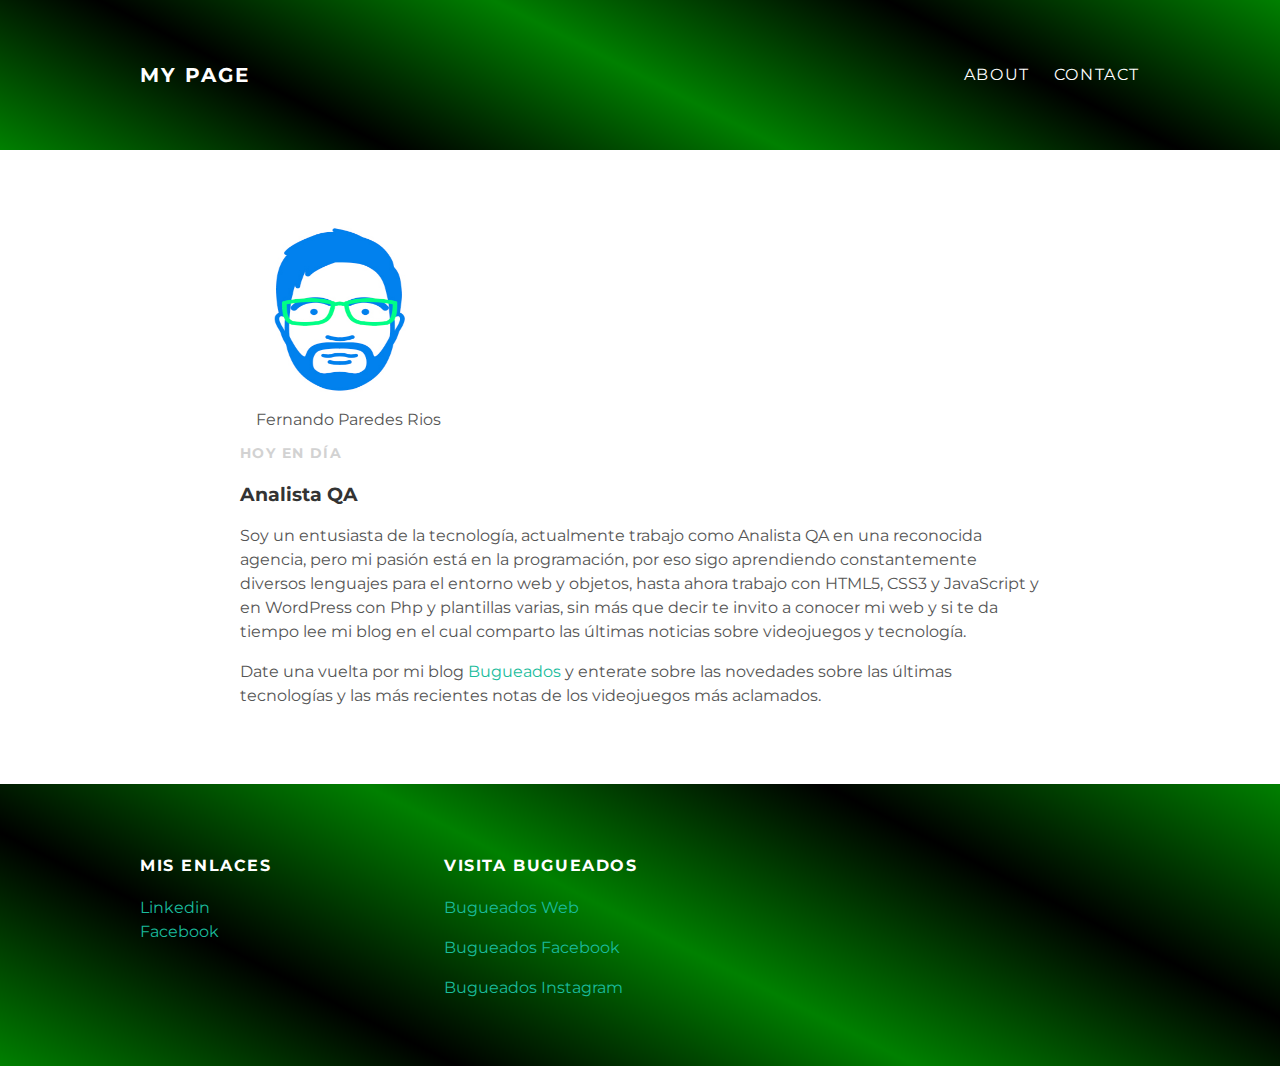
<file: index.html>
<!DOCTYPE html>
<html lang="en">
<head>
	<meta charset="UTF-8">
	<title>My blog</title>
	<link rel="stylesheet" type="text/css" href="styles.css">
</head>
<body>
	<div id="header">
		<div class="container">
			<a id="header-title" href="index.html">My Page</a>
			<ul id="header-nav" class="navbar-links">
				<li><a href="about.html">About</a></li>
				<li><a href="mailto:fprios112@gmail.com">Contact</a></li>
			</ul>
		</div>
	</div>
	<div id="content">
		<div class="container">
			<div class="post">
				<div class="post-author">
					<img src="me.jpg" alt="me"><br>
					<span>Fernando Paredes Rios</span>
				</div>
				<p class="post-date">Hoy en día</p>
				<h3 class="post-title">Analista QA</h3>
				<div class="post-content">
					<p>
						Soy un entusiasta de la tecnología, actualmente trabajo como Analista QA en una reconocida agencia, pero mi pasión está
						en la programación, por eso sigo aprendiendo constantemente diversos lenguajes para el entorno web y objetos, hasta ahora trabajo con HTML5, CSS3 y JavaScript y en WordPress con Php y plantillas varias, sin más que decir te invito a conocer mi web y si te da tiempo lee mi blog en el cual comparto las últimas noticias sobre videojuegos y tecnología.
					</p>
					<p>
						Date una vuelta por mi blog <a href="http://bugueados.com/"> Bugueados</a> y enterate sobre las novedades sobre las últimas tecnologías y las más recientes notas de los videojuegos más aclamados.
					</p>
				</div>
			</div>
		</div>
	</div>
	<div id="footer">
		<div class="container">
			<div class="column">
				<h4>Mis Enlaces</h4>
				<p>
					<a href="https://www.linkedin.com/in/fparedesr112/">Linkedin</a>
					<br>
					<a href="https://www.facebook.com/fer.snow112">Facebook</a>
				</p>
			</div>
			<div class="column">
				<h4>Visita Bugueados</h4>
				<p><a href="http://bugueados.com/">Bugueados Web</a></p>
				
				<p><a href="https://www.facebook.com/bugueadoscom-1887459004633792/?modal=admin_todo_tour">Bugueados Facebook</a></p>
				
				<p><a href="https://www.instagram.com/bugueados/">Bugueados Instagram</a></p>
			</div>
		</div>
	</div>
	
</body>
</html>
</file>
<file: styles.css>
@import url(http://fonts.googleapis.com/css?family=Montserrat:400,700);
body{
	color: #555;
	margin: 0;
	font-family: 'Montserrat', sans-serif;
}
#header {
 /*background-color: #1abc9c;*/
 background: linear-gradient(27deg, green, black, green, black, green);
 height: 150px;
 line-height: 150px;
}
#header-title {
 display: block;
 float: left;

 font-size: 20px;
 font-weight: bold;
}
#header-nav {
 display: block;
 float: right;
 margin-top: 0;
}
#header-nav li {
 display: inline;
 padding-left: 20px;
}
#header a {
  color: white;
  text-decoration: none;
	
  text-transform: uppercase;
  letter-spacing: 0.1em;
}
#header a:hover {
 color: red;
}
.container {
 max-width: 1000px;
 margin: 0 auto;
}

#footer {
 /*background-color: #2f2f2f;*/
 background: linear-gradient(27deg, green, black, green, black, green);
 padding: 50px 0;
}
#footer h4 {
 color: white;
 text-transform: uppercase;
 letter-spacing: 0.1em;
}
#footer p {
 color: white;
}
.column {
 min-width: 300px;
 display: inline-block;
 vertical-align: top;
}
a {
 color: #1abc9c;
 text-decoration: none;
}
a:hover {
 color: #F6A623;
}
/*contenido*/

.post {
 max-width: 800px;
 margin: 0 auto;
 padding: 60px 0;
}
.post-author img {
 width: 200px;
 height: 200px;
 vertical-align: middle;
}
.post-author span {
 margin-left: 16px;
}
.post-date {
 color: #D2D2D2;
  
 font-size: 14px;
 font-weight: bold;

 text-transform: uppercase;
 letter-spacing: 0.1em;
}
h1, h2, h3, h4 {
 color: #333;
}
p {
 line-height: 1.5;
}
.post, .about {
 max-width: 800px;
 margin: 0 auto;
 padding: 60px 0;
}
.post-container:nth-child(even) {
 background-color: #f2f2f2;
}
@media (max-width: 800px) {
	.container ul li a{
		display: block;
		float: none;
		margin: 50px 0;
	}
	
}
</file>
